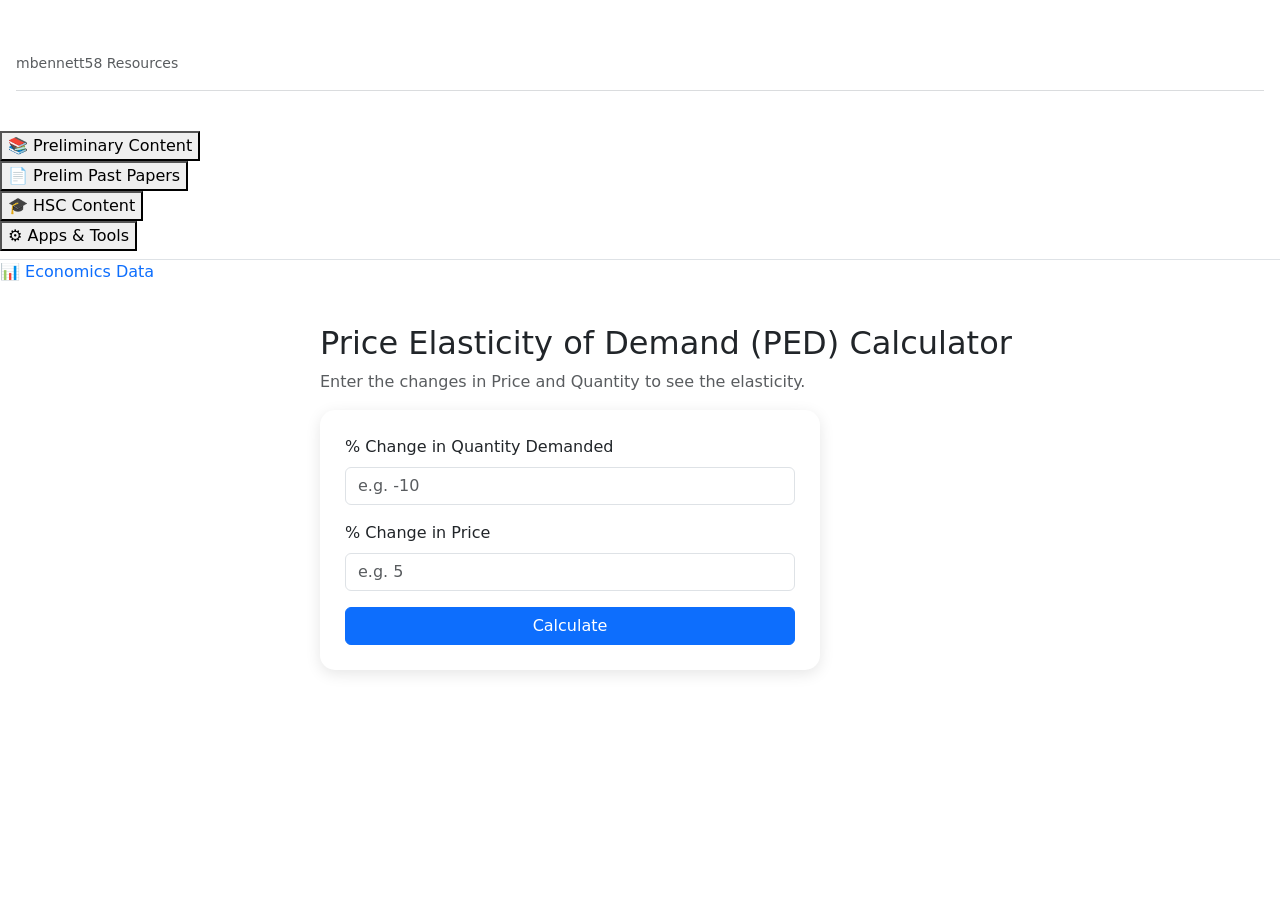
<file: apps/elasticity.html>
<!DOCTYPE html>
<html lang="en">
<head>
    <meta charset="UTF-8">
    <title>PED Calculator - Economics Hub</title>
    <link href="https://cdn.jsdelivr.net/npm/bootstrap@5.3.0/dist/css/bootstrap.min.css" rel="stylesheet">
    <style>
        #content { margin-left: 280px; padding: 40px; } /* Matches your sidebar width */
        .calc-box { max-width: 500px; background: white; padding: 25px; border-radius: 15px; box-shadow: 0 4px 15px rgba(0,0,0,0.1); }
    </style>
</head>
<body>

<div id="sidebar-container"></div>

<main id="content">
    <h2>Price Elasticity of Demand (PED) Calculator</h2>
    <p class="text-muted">Enter the changes in Price and Quantity to see the elasticity.</p>

    <div class="calc-box">
        <div class="mb-3">
            <label class="form-label">% Change in Quantity Demanded</label>
            <input type="number" id="deltaQ" class="form-control" placeholder="e.g. -10">
        </div>
        <div class="mb-3">
            <label class="form-label">% Change in Price</label>
            <input type="number" id="deltaP" class="form-control" placeholder="e.g. 5">
        </div>
        <button onclick="calculatePED()" class="btn btn-primary w-100">Calculate</button>

        <div id="result" class="mt-4 p-3 d-none rounded text-center">
            <h4 id="pedValue"></h4>
            <p id="pedType" class="fw-bold"></p>
        </div>
    </div>
</main>

<script>
    // 1. Load the sidebar
    fetch('../sidebar.html') // Notice the ../ because this file is in a subfolder
        .then(res => res.text())
        .then(data => document.getElementById('sidebar-container').innerHTML = data);

    // 2. PED Logic
    function calculatePED() {
        const dQ = document.getElementById('deltaQ').value;
        const dP = document.getElementById('deltaP').value;
        const resultDiv = document.getElementById('result');

        if (dQ && dP) {
            const ped = Math.abs(dQ / dP);
            let type = "";
            let color = "";

            if (ped > 1) { type = "Elastic"; color = "alert-success"; }
            else if (ped < 1) { type = "Inelastic"; color = "alert-warning"; }
            else { type = "Unitary"; color = "alert-info"; }

            document.getElementById('pedValue').innerText = "PED = " + ped.toFixed(2);
            document.getElementById('pedType').innerText = "This good is " + type;
            resultDiv.className = "mt-4 p-3 rounded text-center alert " + color;
            resultDiv.classList.remove('d-none');
        }
    }
</script>

<script src="https://cdn.jsdelivr.net/npm/bootstrap@5.3.0/dist/js/bootstrap.bundle.min.js"></script>
</body>
</html>
</file>
